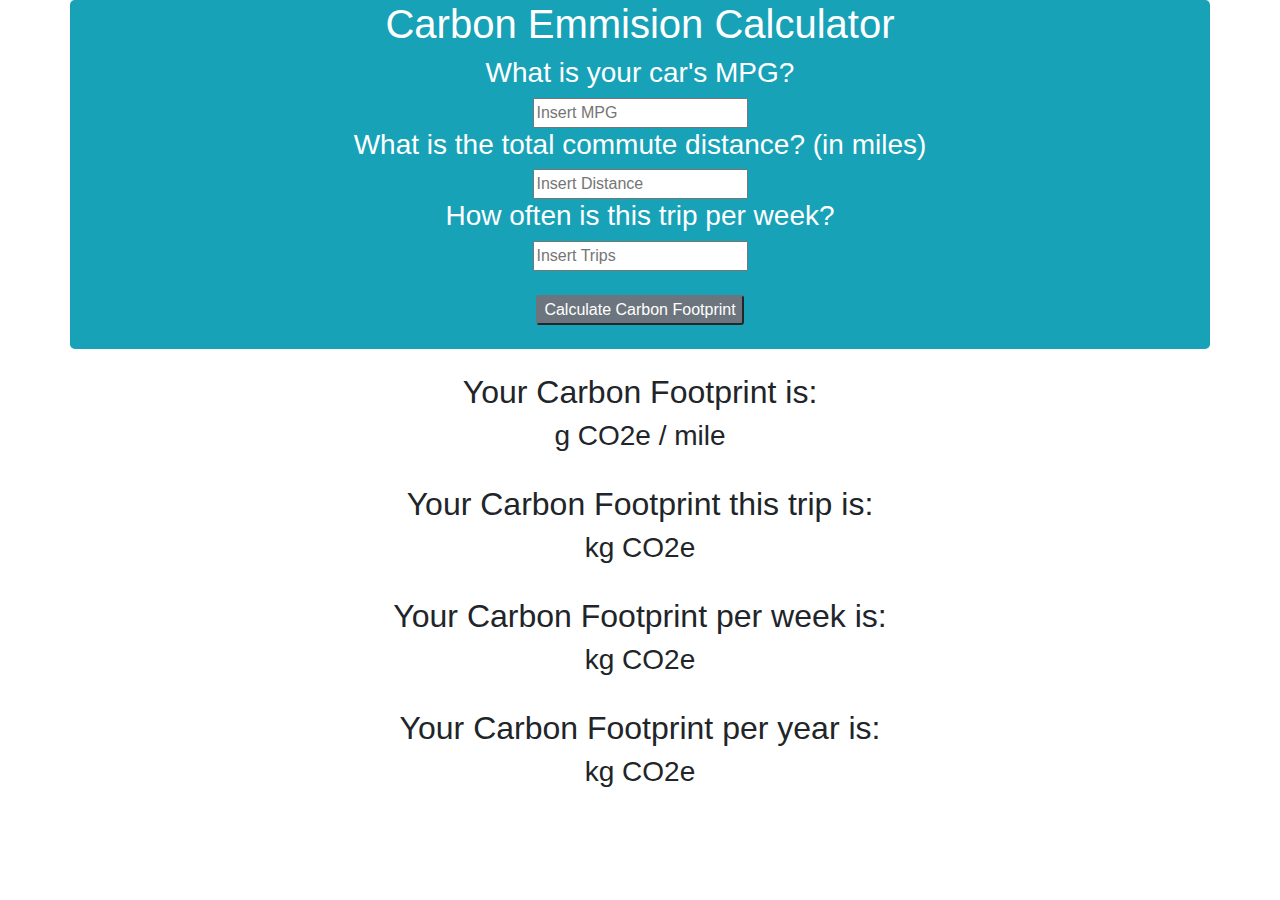
<file: calculator.html>
<!DOCTYPE html>
<html>
  <head>
    <title>Carbon Emission Calculator</title>
    <link
      href="https://stackpath.bootstrapcdn.com/bootstrap/4.3.1/css/bootstrap.min.css"
      rel="stylesheet"
      integrity="sha384-ggOyR0iXCbMQv3Xipma34MD+dH/1fQ784/j6cY/iJTQUOhcWr7x9JvoRxT2MZw1T"
      crossorigin="anonymous"
    />
  </head>

  <body>
    <div class="container bg-info text-white rounded-lg text-center">
      <h1>Carbon Emmision Calculator</h1>
      <h3>What is your car's MPG?</h3>
      <input id="mpg" type="number" placeholder="Insert MPG" />
      <h3>What is the total commute distance? (in miles)</h3>
      <input id="dist" type="number" placeholder="Insert Distance" />
      <h3>How often is this trip per week?</h3>
      <input id="trips" type="number" placeholder="Insert Trips" />
      <br />
      <br />
      <button class="btn-secondary rounded-sm" onclick="calcCO2()">
        Calculate Carbon Footprint
      </button>
      <br />
      <br />
    </div>
    <br />
    <div class="container text-center">
      <h2>Your Carbon Footprint is:</h2>
      <h1 id="result4" class="bg-success rounded-lg"></h1>
      <h3>g CO2e / mile</h3>
      <br />
      <h2>Your Carbon Footprint this trip is:</h2>
      <h1 id="result" class="bg-success rounded-lg"></h1>
      <h3>kg CO2e</h3>
      <br />
      <h2>Your Carbon Footprint per week is:</h2>
      <h1 id="result2" class="bg-success rounded-lg"></h1>
      <h3>kg CO2e</h3>
      <br />
      <h2>Your Carbon Footprint per year is:</h2>
      <h1 id="result3" class="bg-success rounded-lg"></h1>
      <h3>kg CO2e</h3>
    </div>
  </body>
  <script>
    var res = document.getElementById("result");
    var res2 = document.getElementById("result2");
    var res3 = document.getElementById("result3");
    var res4 = document.getElementById("result4");
    var mpg = document.getElementById("mpg");
    var dist = document.getElementById("dist");
    var trip = document.getElementById("trips");
    function calcCO2() {
      var x = mpg.value;
      var y = dist.value;
      var z = trips.value;
      var calc4 = (8.8 / x) * 1000;
      var calc = (calc4 * y) / 1000;
      var calc2 = calc * z;
      var calc3 = calc2 * 52;
      calc = calc.toFixed(2);
      calc2 = calc2.toFixed(2);
      calc3 = calc3.toFixed(2);
      calc4 = calc4.toFixed(1);
      console.log("calc is: " + calc);
      res.innerHTML = calc;
      res2.innerHTML = calc2;
      res3.innerHTML = calc3;
      res4.innerHTML = calc4;
    }
  </script>
</html>
</file>
